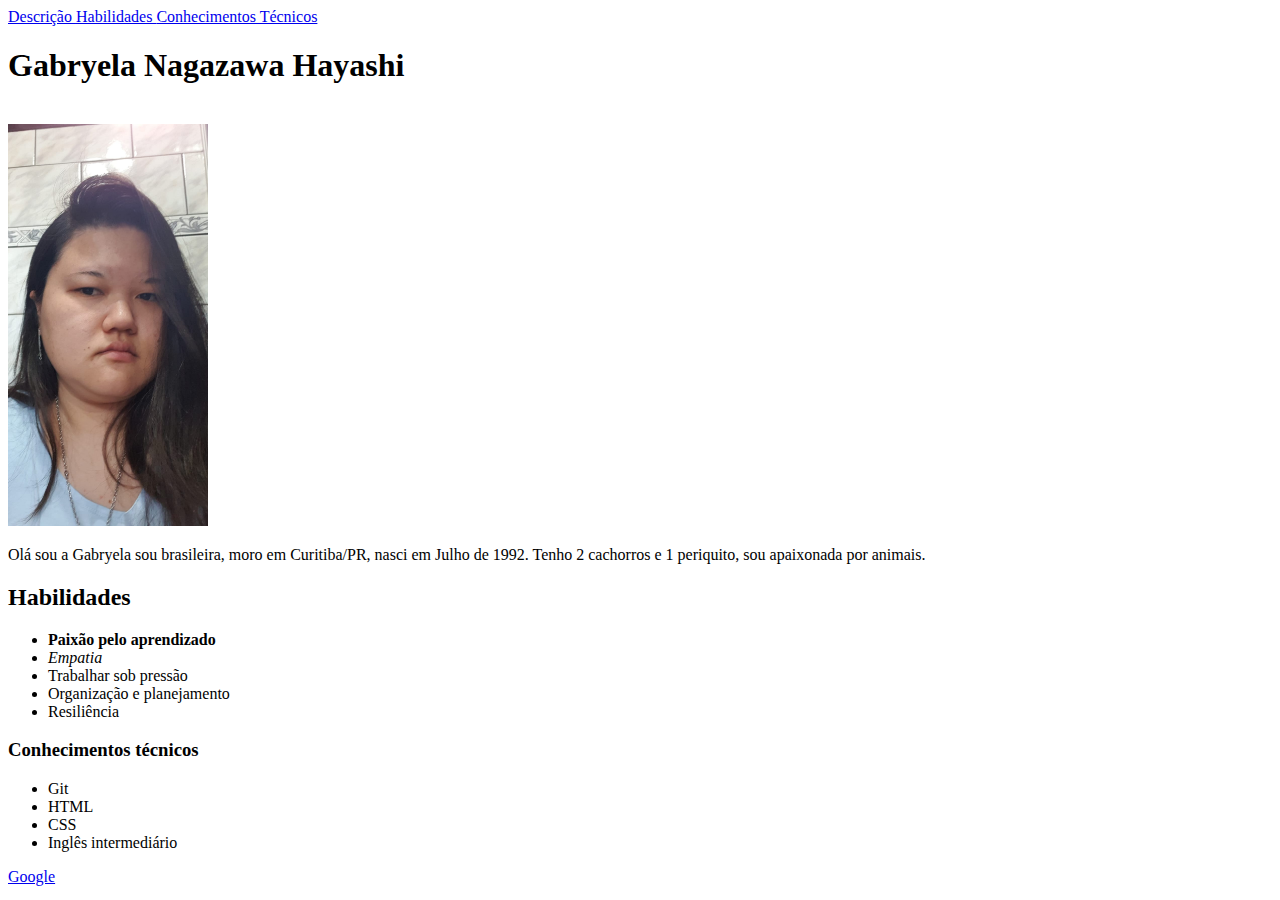
<file: Portifolio/index.html>
<!DOCTYPE html>
<html>
    <head>
        <meta charset="UTF-8">
        <style>
            
        </style>
    </head>
    <body>
        <a href="#id descricao"> Descrição </a>
        <a href="#id habilidades"> Habilidades </a>
        <a href="#id conhecimentos"> Conhecimentos Técnicos </a>
        <title>Portifólio Gabryela Nagazawa Hayashi</title>
        <h1>Gabryela Nagazawa Hayashi</h1> <br>
        <img src="WhatsApp Image 2022-06-13 at 14.13.19.jpeg" alt="Foto da Gabryela Nagazawa Hayashi" width="200px"><br>
        <p id="descricao">Olá sou a Gabryela sou brasileira, moro em Curitiba/PR, nasci em Julho de 1992. Tenho 2 cachorros e 1 periquito, sou apaixonada por animais.</p>
        <h2 id="habilidades">Habilidades</h2>
        <ul>
            <li><strong>Paixão pelo aprendizado</strong></li>
            <li><em>Empatia</em></li>
            <li>Trabalhar sob pressão</li>
            <li>Organização e planejamento</li>
            <li>Resiliência</li>
        </ul>
        <h3 id="conhecimentos">Conhecimentos técnicos</h3>
        <ul>
            <li>Git</li>
            <li>HTML</li>
            <li>CSS</li>
            <li>Inglês intermediário</li>
        </ul>
       <a href="https://www.google.com.br" target="_blank"> Google </a> 
    </body>
</html>
</file>
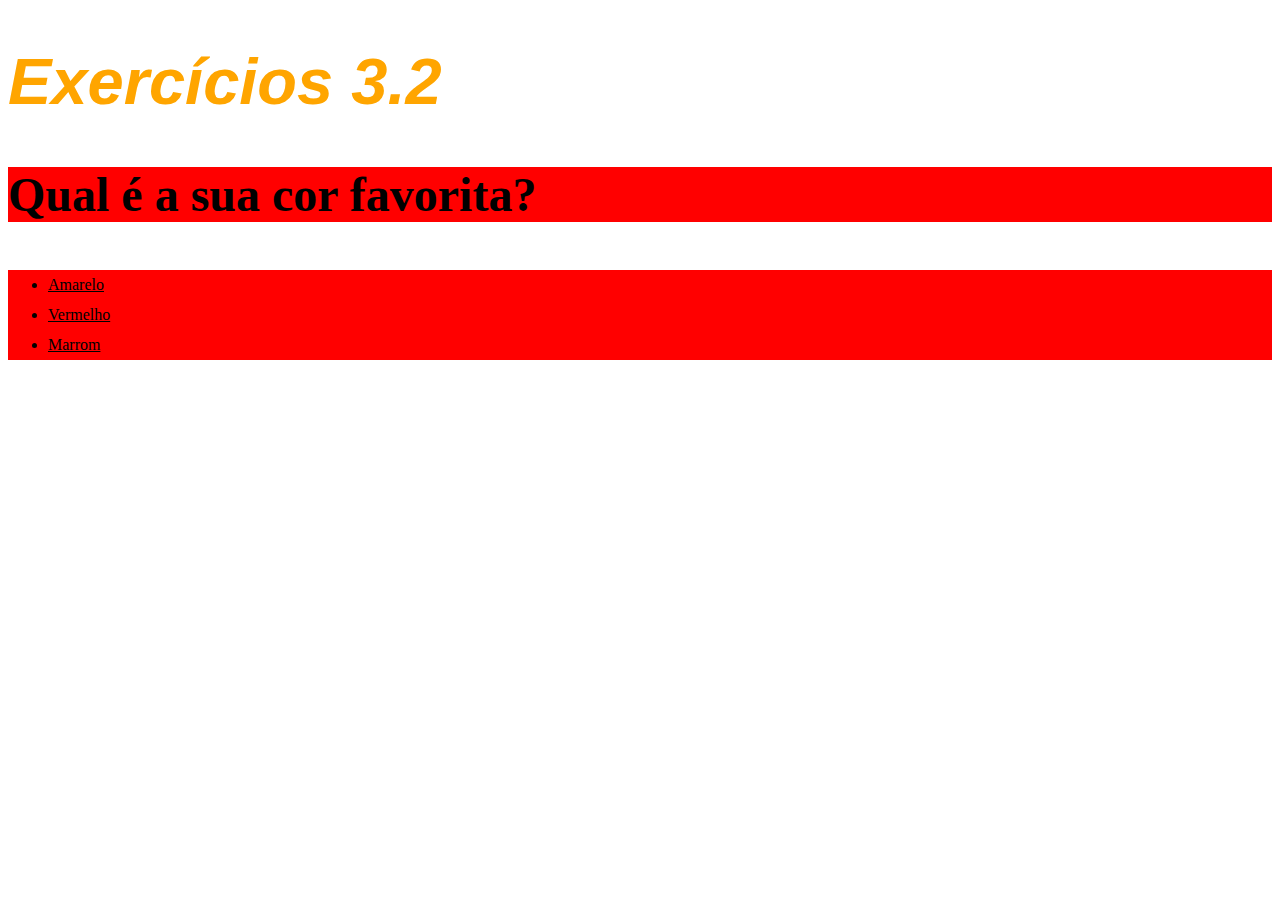
<file: trybe-exercicios/fundamentos/bloco3-introducao-html-css/primeiros-passos-css/index.html>
<!DOCTYPE html>
<html lang="pt-br">
  <head>
    <meta charset="UTF-8" />
    <title>HTML</title>
    <link rel="stylesheet" type="text/css" href="style.css">
    <style>
      /* h1 {
        font-size: 65px;
        color: orange;
        font-family: sans-serif;
        font-style: italic;
      }
      ul {
        background-color: blue;
        line-height: 30px;
        text-decoration:underline;
      }
      .background {
        background-color: red;
      }
      p {
          font-weight: 600;
          font-size: 3em;
      }
      body {
          font-size: 16px;
      } */
    </style>
  </head>
  <body>
    <h1>Exercícios 3.2</h1>
    <p class="background">Qual é a sua cor favorita?</p>
    <ul class="background">
      <li>Amarelo</li>
      <li>Vermelho</li>
      <li>Marrom</li>
    </ul>
  </body>
</html>
</file>
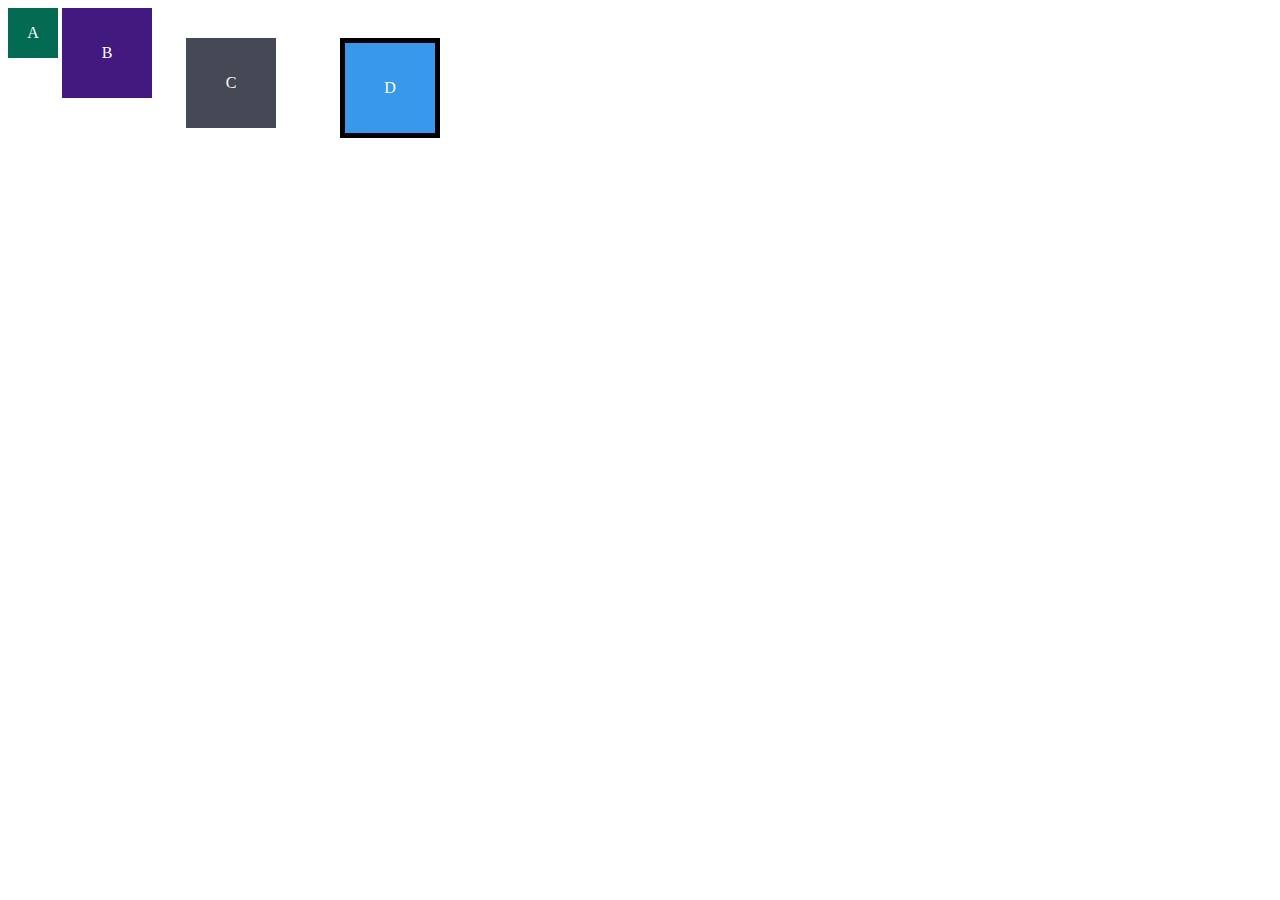
<file: trybe-exercicios/fundamentos/bloco3-introducao-html-css/seletores-e-posicionamentos/index.html>
<!DOCTYPE html>
<html lang="en">
<head>
  <meta charset="UTF-8">
  <meta name="viewport" content="width=device-width, initial-scale=1.0">
  <title>Exercício de Fixação: box model</title>
  <link rel="stylesheet" href="style.css">
</head>
<body>
  <div class="caixa width-and-height" style="background: #036b52">A</div>
  <div class="caixa width-and-height padding" style="background: #41197f;">B</div>
  <div class="caixa width-and-height padding margin" style="background: #444955">C</div>
  <div class="caixa width-and-height padding margin border" style="background: #3898EC">D</div>
</body>
</html>
</file>
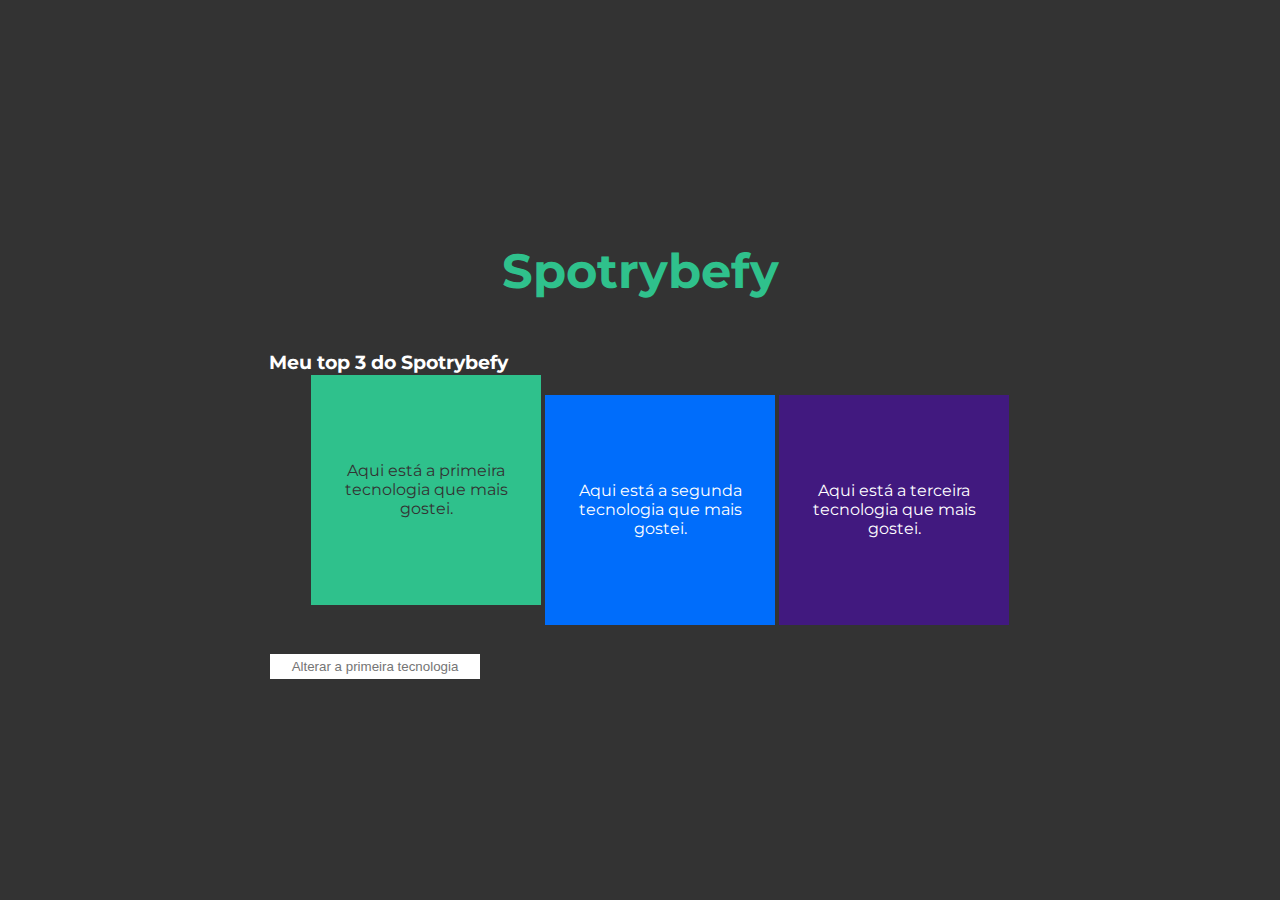
<file: trybe-exercicios/fundamentos/bloco5/eventos/index.html>
<!DOCTYPE html>
<html lang="pt-br">
  <head>
  <meta charset="UTF-8">
  <title>addEventListener</title>
  <link rel="preconnect" href="https://fonts.gstatic.com">
  <link href="https://fonts.googleapis.com/css2?family=Montserrat:wght@400;900&display=swap" rel="stylesheet">
  <link rel="stylesheet" href="style.css">
  </head>
  <body>
    <header>
      <h1>Spotrybefy</h1>
    </header>
    <main>
      <h3 id="my-spotrybefy">Meu top 3 do Spotrybefy</h3>
      <ul class="container">
        <li class="tech" id="first-li">Aqui está a primeira tecnologia que mais gostei.</li>
        <li id="second-li">Aqui está a segunda tecnologia que mais gostei.</li>
        <li id="third-li">Aqui está a terceira tecnologia que mais gostei.</li>
      </ul>
      <input type="text" id="input" placeholder="Alterar a primeira tecnologia">
    </main>
    <script src="main.js"></script>
  </body>
</html>
</file>
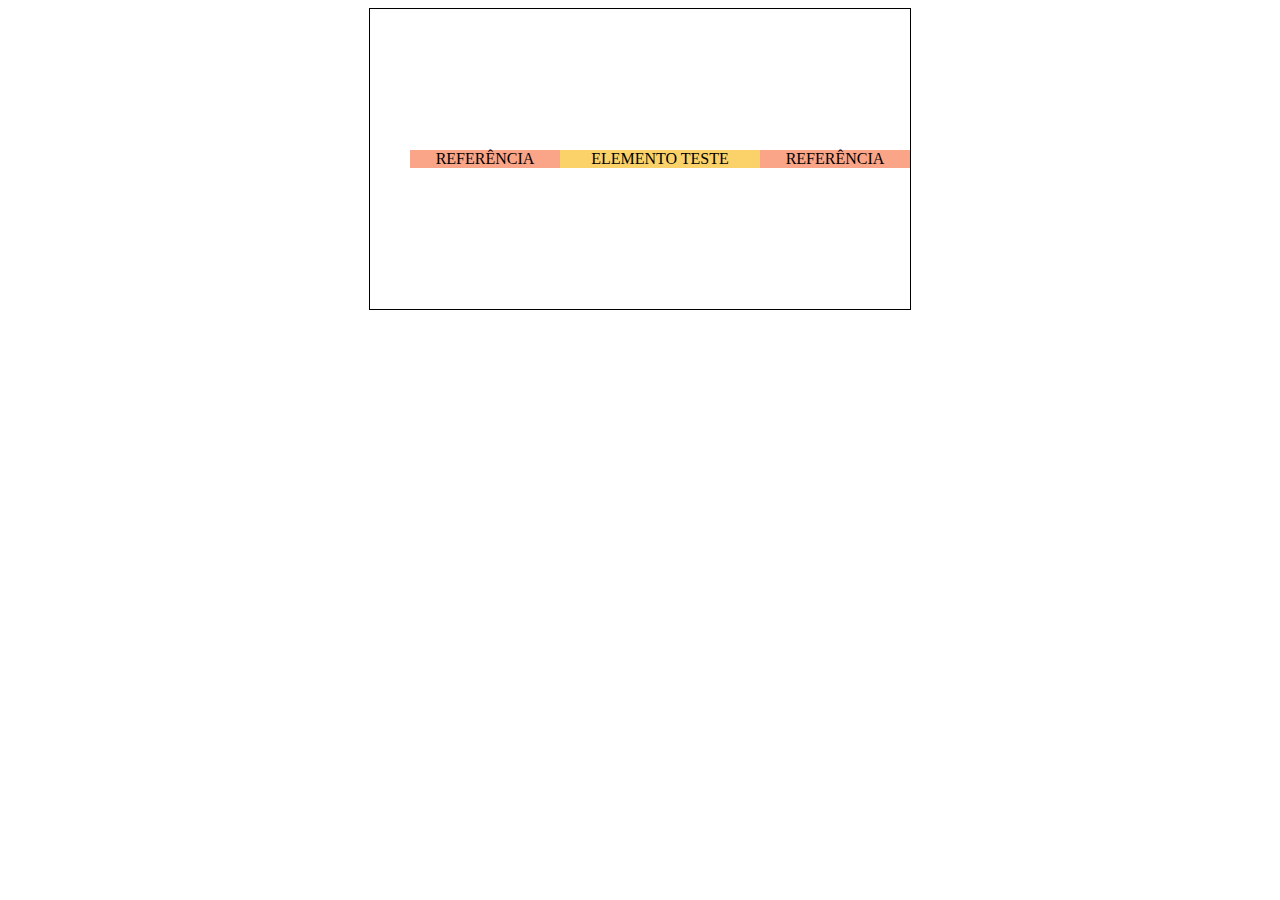
<file: trybe-exercicios/fundamentos/bloco6/flexbox/index.html>
<!DOCTYPE html>
<html lang="pt">
  <head>
    <meta charset="UTF-8">
    <meta name="viewport" content="width=device-width, initial-scale=1.0">
    <title>CSS FLEXBOX - ALIGN SELF</title>
    <style>
      .container {
        border: 1px solid black;
        display: flex;
        height: 300px;
        margin: auto;
        width: 500px;
      }

      .keep {
        align-self: center;
        background-color: #FAA488;
        display: flex;
        justify-content: center;
        width: 150px;
        list-style: none;
      }

      .change {
        /* Altere a propriedade align-self. */
        align-self: center;
        background-color: #FBD26A;
        display: flex;
        justify-content: center;
        width: 200px;
        list-style: none;
      }

    </style>
  </head>
  <body>
    <ul class="container">
      <li class="keep">REFERÊNCIA</li>
      <li class="change">ELEMENTO TESTE</li>
      <li class="keep">REFERÊNCIA</li>
    </ul>
  </body>
</html>
</file>
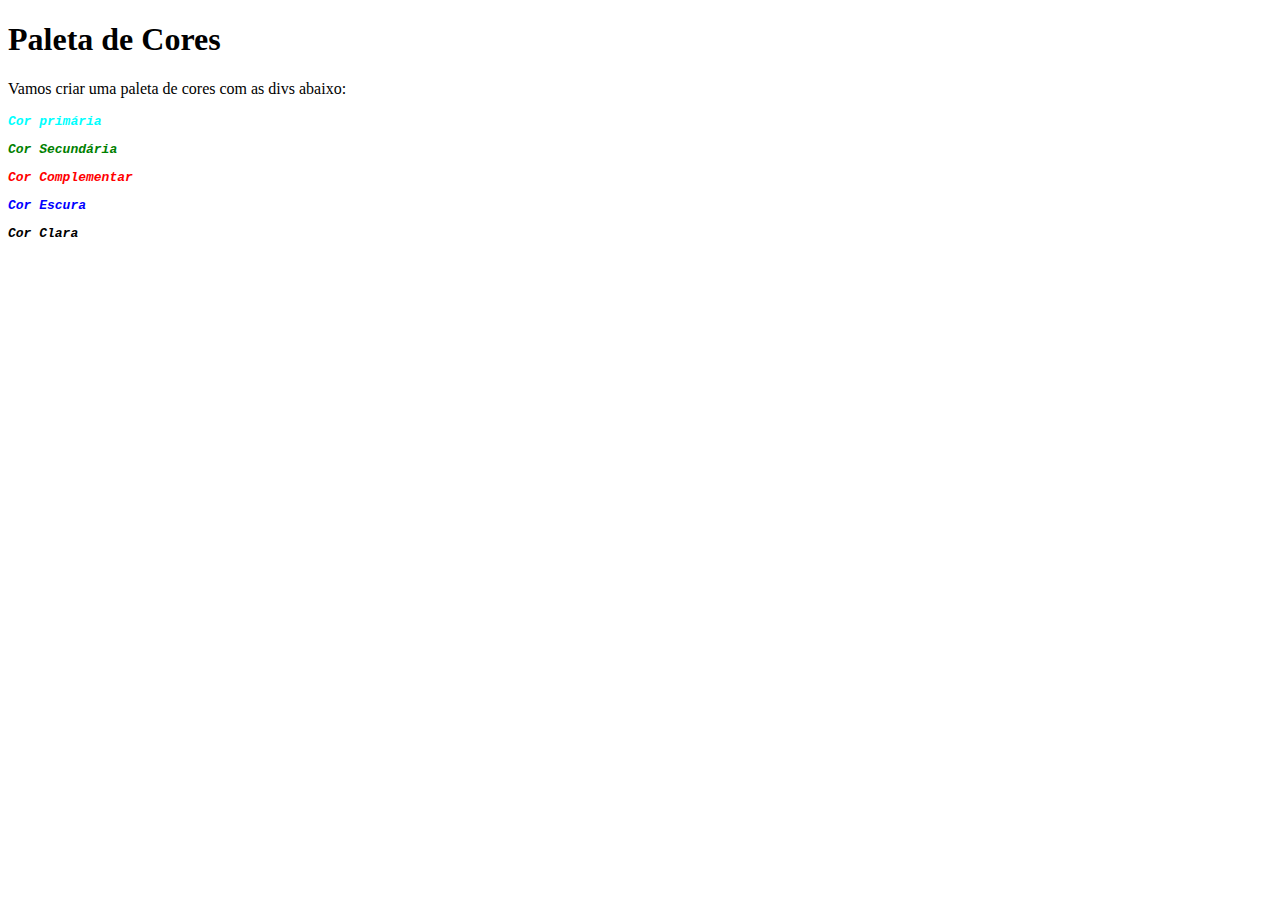
<file: trybe-exercicios/fundamentos/bloco3-introducao-html-css/seletores-e-posicionamentos/foguete1/index.html>
<!DOCTYPE html>
<html lang="pt-br">
<head>
  <meta charset="UTF-8">
  <title>Pseudoclasses</title>
  <link rel="stylesheet" href="style.css">
</head>
<body>
  <h1>Paleta de Cores</h1>
  <p>Vamos criar uma paleta de cores com as divs abaixo:</p>
  <div>
    <h3>Cor primária</h3>
  </div>
  <div>
    <h3>Cor Secundária</h3>
  </div>
  <div>
    <h3>Cor Complementar</h3>
  </div>
  <div>
    <h3>Cor Escura</h3>
  </div>
  <div>
    <h3>Cor Clara</h3>
  </div>
</body>
</html>
</file>
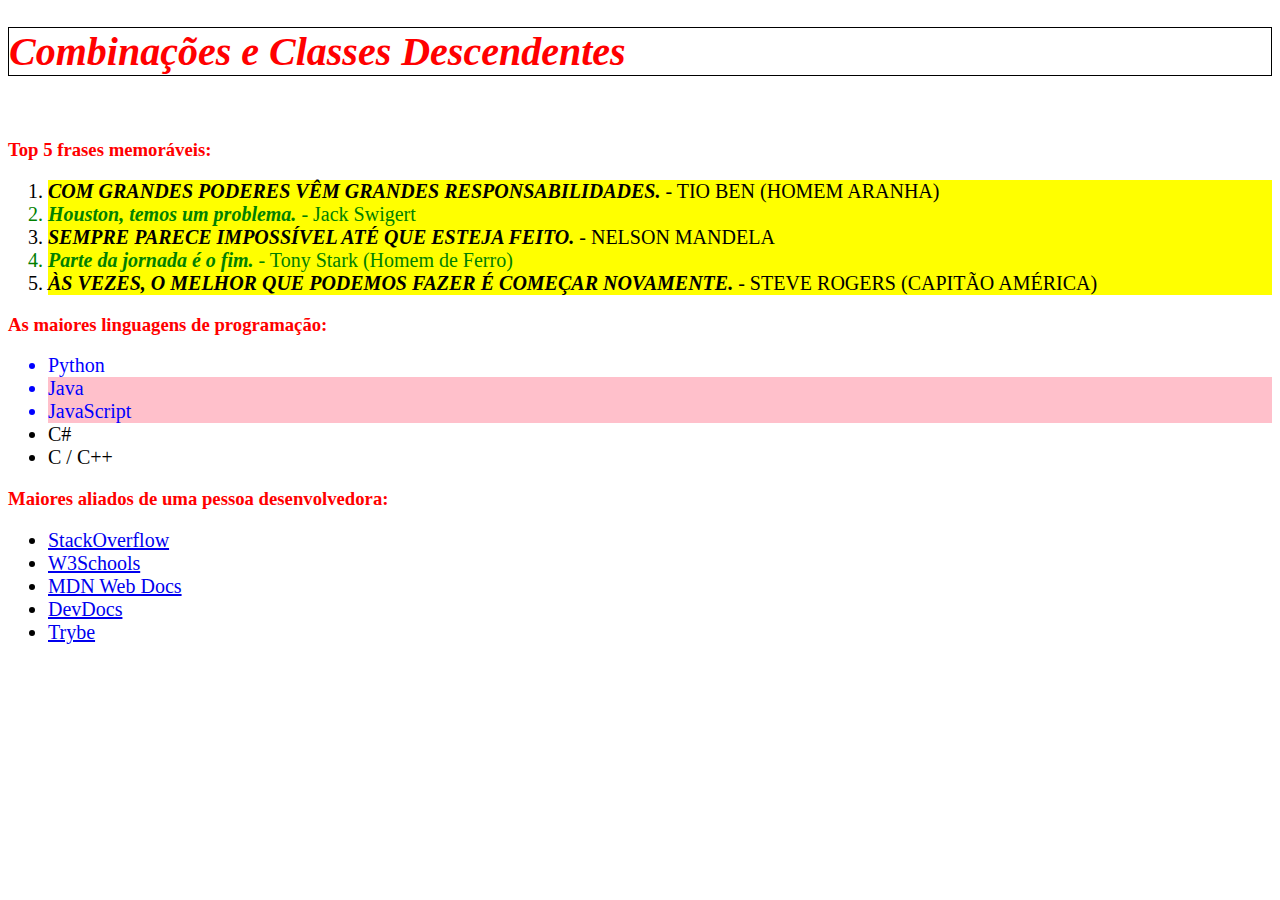
<file: trybe-exercicios/fundamentos/bloco3-introducao-html-css/seletores-e-posicionamentos/foguete2/index.html>
<!DOCTYPE html>
<html lang="pt-br">
  <head>
    <meta charset="UTF-8">
    <link rel="stylesheet" href="style.css">
    <title>#GoTrybe</title>
  </head>
  <body>
    <h1><em>Combinações e Classes Descendentes</em></h1>
    <br />
    <h3>Top 5 frases memoráveis:</h3>
    <ol>
      <li><em>Com grandes poderes vêm grandes responsabilidades.</em> - Tio Ben (Homem Aranha)</li>
      <li><em>Houston, temos um problema.</em> - Jack Swigert</li>
      <li><em>Sempre parece impossível até que esteja feito.</em> - Nelson Mandela</li>
      <li><em>Parte da jornada é o fim.</em> - Tony Stark (Homem de Ferro)</li>
      <li><em>Às vezes, o melhor que podemos fazer é começar novamente.</em> - Steve Rogers (Capitão América)</li>
    </ol>
    <h3>As maiores linguagens de programação:</h3>
    <ul>
      <li class="lista">Python</li>
      <li class="lista java">Java</li>
      <li class="lista java">JavaScript</li>
      <li>C#</li>
      <li>C / C++</li>
    </ul>
    <h3>Maiores aliados de uma pessoa desenvolvedora:</h3>
    <ul>
      <li class="pri">
        <a href="https://pt.stackoverflow.com/" target="_blank">StackOverflow</a>
      </li>
      <li class="sec">
        <a href="https://www.w3schools.com/" target="_blank">W3Schools</a>
      </li>
      <li class="ter">
        <a href="https://developer.mozilla.org/pt-BR/" target="_blank">MDN Web Docs</a>
      </li>
      <li class="quar">
        <a href="https://devdocs.io/" target="_blank">DevDocs</a>
      </li>
      <li class="quin">
        <a href="https://app.betrybe.com/" target="_blank">Trybe</a>
      </li>
    </ul>
  </body>
</html>
</file>
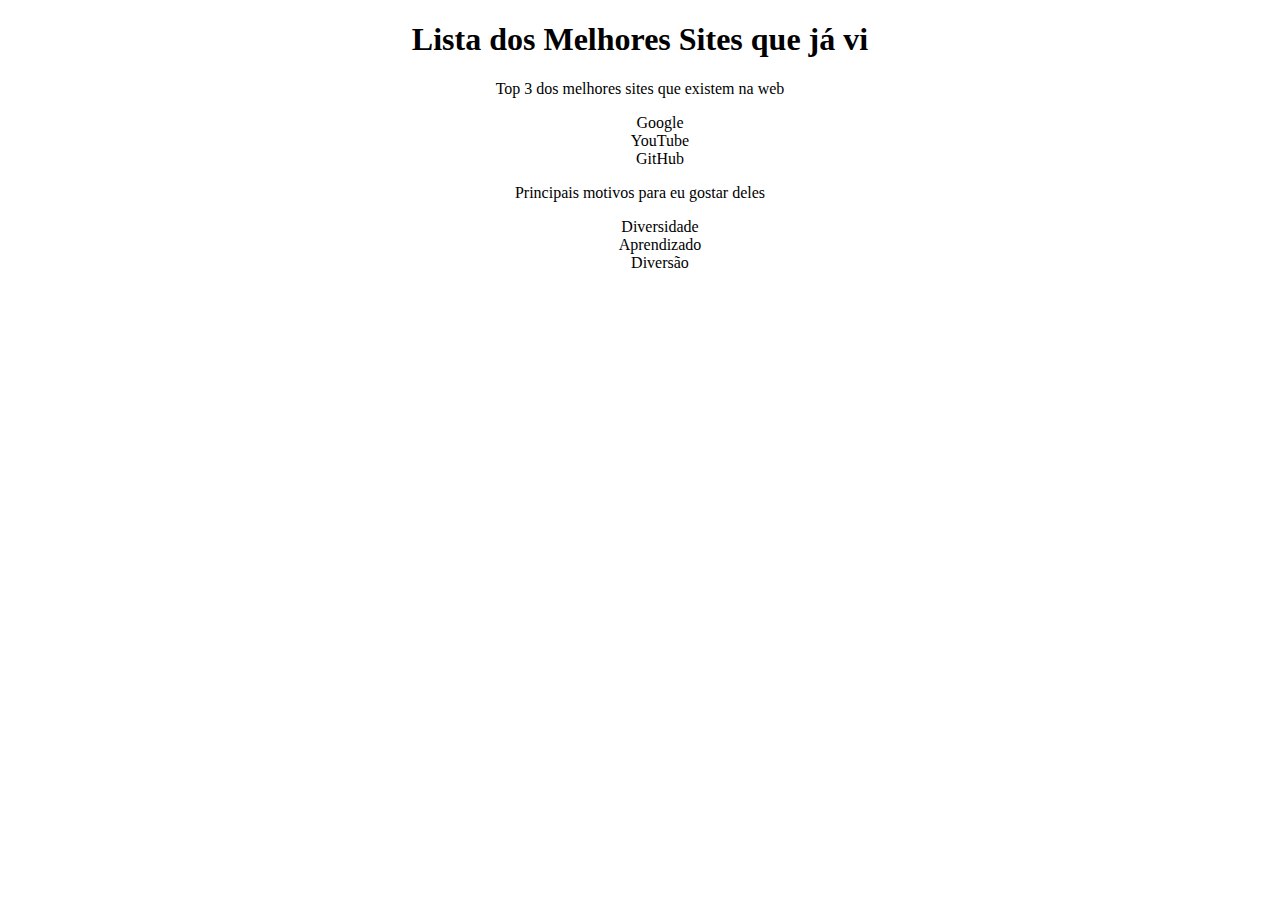
<file: trybe-exercicios/fundamentos/bloco3-introducao-html-css/seletores-e-posicionamentos/grupamento/index.html>
<!DOCTYPE html>
<html lang="pt-br">
  <head>
    <meta charset="UTF-8">
    <link rel="stylesheet" href="style.css" type="text/css">
    <title>Agrupando Seletores</title>
    <link rel="stylesheet" href="style.css">
  </head>
  <body>
    <h1>Lista dos Melhores Sites que já vi</h1>
    <p>Top 3 dos melhores sites que existem na web</p>
    <ol>
        <li>Google</li>
        <li>YouTube</li>
        <li>GitHub</li>
    </ol>
    <p>Principais motivos para eu gostar deles</p>
    <ul>
        <li>Diversidade</li>
        <li>Aprendizado</li>
        <li>Diversão</li>
    </ul>
  </body>
</html>
</file>
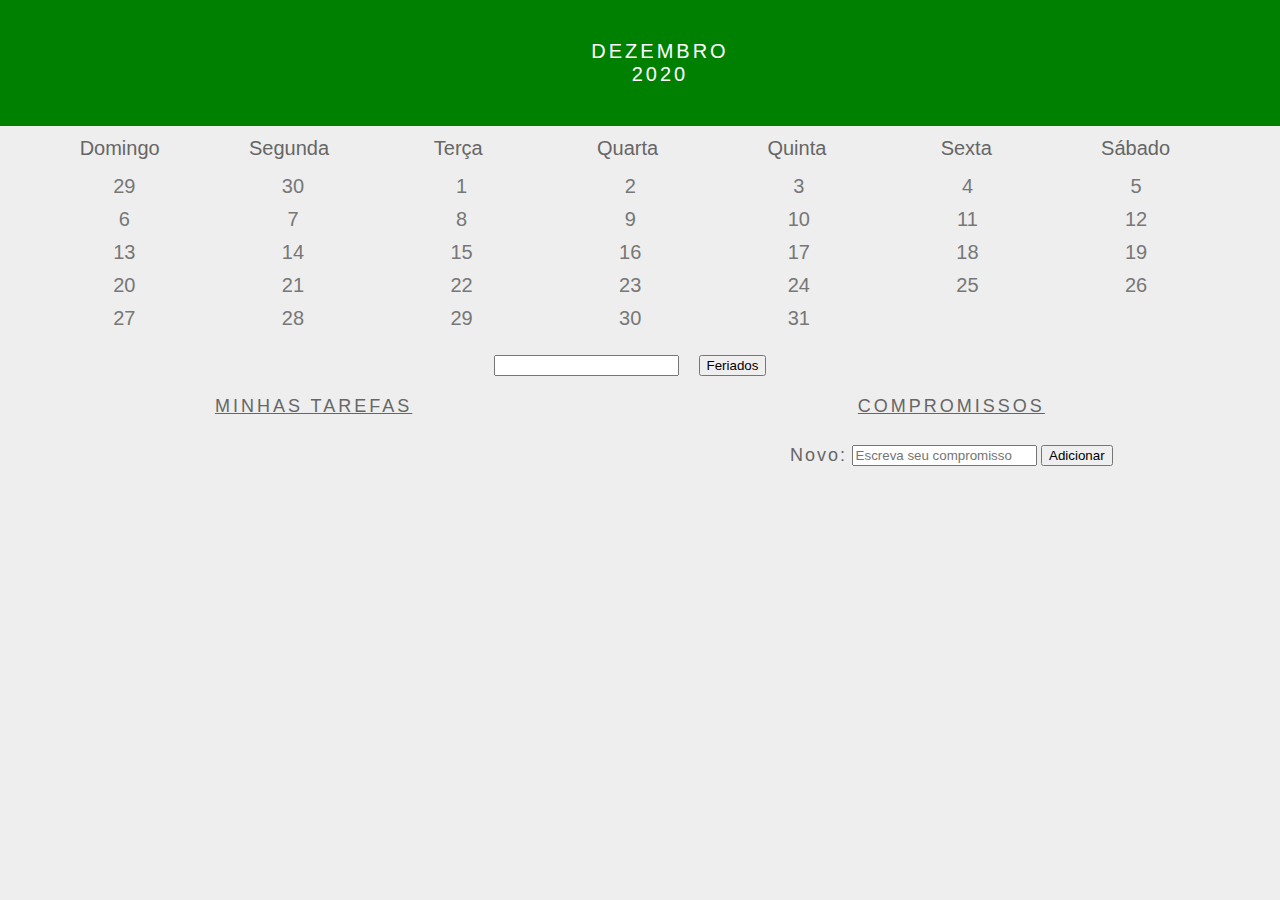
<file: trybe-exercicios/fundamentos/bloco5/eventos/foguete/index.html>
<!DOCTYPE html>
<html>
  <head>
    <link rel="stylesheet" href="style.css">
    <meta charset="UTF-8" />
    <meta name="viewport" content="width=device-width" />
    <title>Calendar</title>
  </head>
  <body>
    <header class="month-container">
      <ul>
        <li id="month">Dezembro</li>
        <li id="year">2020</li>
      </ul>
    </header>
    <div class="week-days-container">
      <ul class="week-days">
      </ul>
    </div>
    <div class="days-container">
      <ul id="days">
      </ul>
    </div>
    <div class="buttons-container">
    </div>
    <section class="tasks-container">
      <div class="my-tasks">
        <h3>MINHAS TAREFAS</h3>
      </div>
      <div class="input-container">
        <h3>COMPROMISSOS</h3>
        <label for="task-input">Novo:</label>
        <input type="text"
          id="task-input"
          placeholder="Escreva seu compromisso"
        >
        <button id="btn-add">Adicionar</button>
      </div>
      <div class="task-list-container">
        <ul class="task-list">
        </ul>
      </div>
    </section>
    <script src="script.js"></script>
  </body>
</html>
</file>
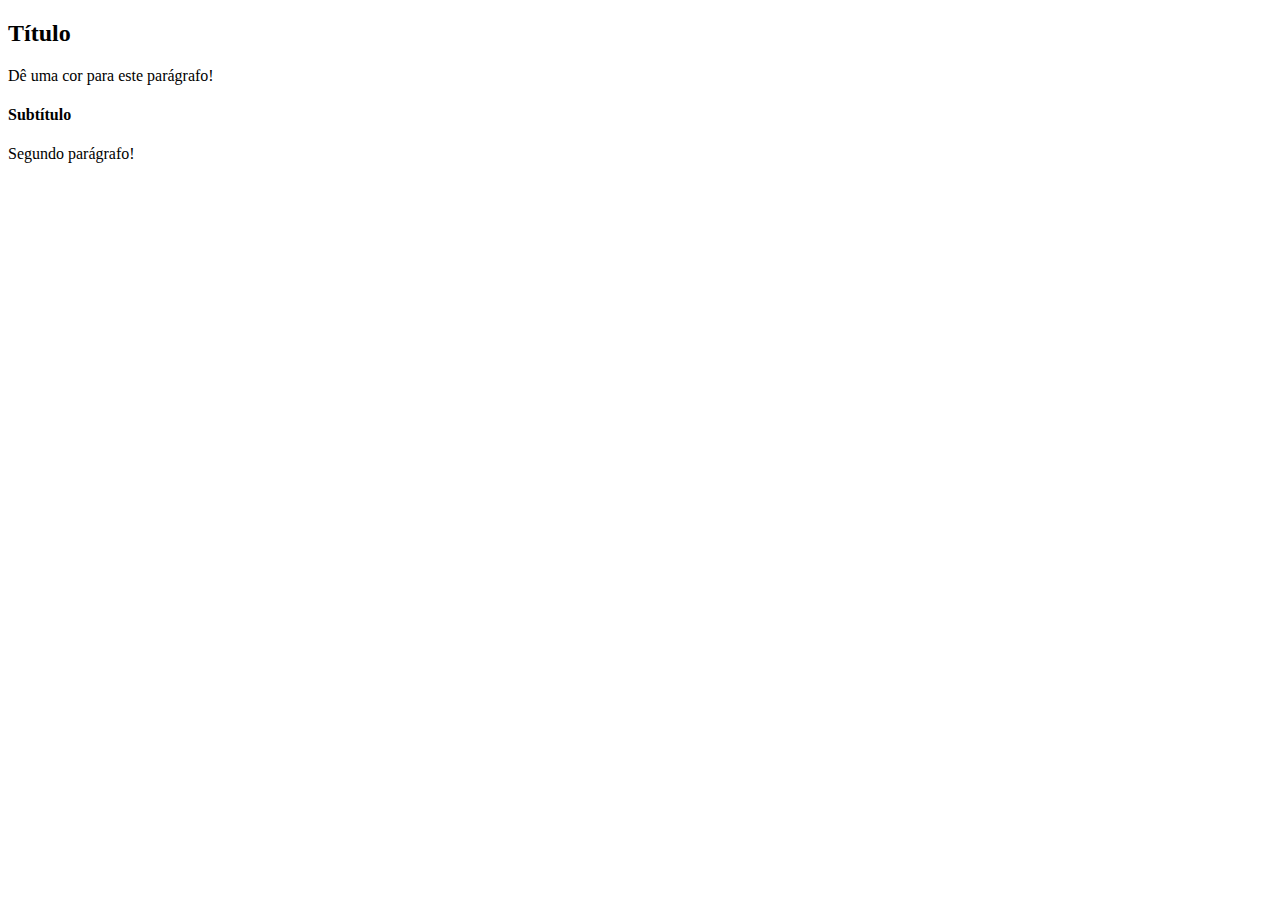
<file: trybe-exercicios/fundamentos/bloco5/aula.htm>
<!DOCTYPE html>
<html>
  <body>
    <header>
      <h2 id="page-title">Título</h2>
      <p id="paragraph oi">Dê uma cor para este parágrafo!</p>
      <h4 id="subtitle">Subtítulo</h4>
      <p id="second-paragraph oi">Segundo parágrafo!</p>
    </header>
    <script>
      const paragraph = document.getElementById("paragraph");
      paragraph.style.color = "red";
      document.getElementById("page-title").innerText = "Crepusculo"
      document.getElementById("second-paragraph").innerText = "jdjieakdofkdiejdlf"
      document.getElementById("subtitle").innerText = "jkdhiuewuijheruhr"
      console.log(document.getElementsByClassName("oi"))
      document.getElementsByClassName("oi")[0] = e
    </script>
  </body>
</html>
</file>
<file: trybe-exercicios/fundamentos/bloco3-introducao-html-css/primeiros-passos-css/style.css>
h1 {
    font-size: 65px;
    color: orange;
    font-family: sans-serif;
    font-style: italic;
  }
  ul {
    background-color: blue;
    line-height: 30px;
    text-decoration:underline;
  }
  .background {
    background-color: red;
  }
  p {
      font-weight: 600;
      font-size: 3em;
  }
  body {
      font-size: 16px;
  }
</file>
<file: trybe-exercicios/fundamentos/bloco3-introducao-html-css/seletores-e-posicionamentos/style.css>
.caixa {
    color: white;
    display: inline-block;
    line-height: 50px;
    text-align: center;
    vertical-align: top;
  }
  
  .width-and-height {
    height: 50px;
    width: 50px;
  }
  
  /* insira na classe abaixo um padding de 20px para aplicá-lo aos itens B, C e D */
  .padding {
      padding: 20px;
  }
  
  /* insira na classe abaixo uma margem de 30px para aplicá-la aos itens C e D */
  .margin {
      margin: 30px;
  
  }
  
  /* insira na classe abaixo uma borda com valor '5px solid black' para aplicá-la ao item D */
  .border {
      border: 5px solid black;
  
  }
</file>
<file: trybe-exercicios/fundamentos/bloco5/eventos/style.css>
body {
    align-items: center;
    background-color: #333;
    color: white;
    display: flex;
    flex-flow: column wrap;
    font-family: Montserrat, sans-serif;
    height: 100vh;
    justify-content: center;
    margin: 0;
    padding: 0;
    width: 100vw;
  }
  
  .container {
    display: flex;
    flex-flow: row wrap;
  }
  
  .container li {
    align-items: center;
    display: flex;
    flex-flow: column wrap;
    height: 200px;
    justify-content: center;
    margin: 2px;
    padding: 15px;
    text-align: center;
    transition: all 0.25s ease;
    width: 200px;
  }
  
  h1 {
    font-size: 48px;
    color: #2fc18c;
  }
  
  .container li:nth-of-type(1) {
    background-color: #2fc18c;
    color: #333;
  }
  
  .container li:nth-of-type(2) {
    background-color: #006dfb;
  }
  
  .container li:nth-of-type(3) {
    background-color: #41197f;
  }
  
  input {
    border: 1px solid #333;
    margin: 10px 0;
    padding: 5px;
    text-align: center;
    width: 200px;
  }
  
  input:hover {
    border: 1px solid #2fc18c;
  }
  
  input:focus {
    border: 1px solid #006dfb;
    outline: 2px solid #006dfb;
  }
  
  .tech {
    transform: translateY(-20px);
  }
</file>
<file: trybe-exercicios/fundamentos/bloco3-introducao-html-css/seletores-e-posicionamentos/foguete1/style.css>
div:hover {
    border: 2px solid black;
}
h3:nth-of-type(2n+1) {
    font-style: italic;
}
div:nth-of-type(1) {
    color: aqua;
}
div:nth-of-type(2) {
    color: green;
}
div:nth-of-type(3) {
    color: red;
}
div:nth-of-type(4) {
    color: blue;
}
div>:nth-of-type(5) {
    color: purple;
}
h3:nth-of-type(1) {
    font-family: 'Courier New', Courier, monospace;
    font-size: small;
}
h3:nth-of-type(2){
    font-family: 'Franklin Gothic Medium', 'Arial Narrow', Arial, sans-serif;
    font-size: smaller;
}
h3:nth-of-type(3){
    font-family: 'Gill Sans', 'Gill Sans MT', Calibri, 'Trebuchet MS', sans-serif;
    font-size: xx-large;
}
h3:nth-of-type(4){
    font-family: 'Lucida Sans', 'Lucida Sans Regular', 'Lucida Grande', 'Lucida Sans Unicode', Geneva, Verdana, sans-serif;
    font-size: medium;
}
h3:nth-of-type(5){
    font-family: 'Segoe UI', Tahoma, Geneva, Verdana, sans-serif;
    font-size: xx-small;
}
</file>
<file: trybe-exercicios/fundamentos/bloco3-introducao-html-css/seletores-e-posicionamentos/foguete2/style.css>
ol li {
    background-color: yellow;
}
ol li:nth-of-type(2n+1){
    text-transform: uppercase ;
}
ol li:nth-of-type(2n){
    color: green;
}
h1, h3{
    color: red;
}
h1{
    font-size: 40px;
    border: 1px solid black;
}
li {
    font-size: 20px;
}
ol li em {
    font-weight: bold;
}
ul li a:hover{
    font-weight: bold;
}
ul li.pri a:hover{
    color: orange;
}
ul li.sec a:hover{
    color: green;
}
ul li.ter a:hover{
    color: black;
}
ul li.quar a:hover{
    color: yellow;
}
ul li.quin a:hover{
    color: green;
}
.lista{
    color: blue;
}
.java{
    background-color: pink;
}
</file>
<file: trybe-exercicios/fundamentos/bloco3-introducao-html-css/seletores-e-posicionamentos/grupamento/style.css>
h1, p, ul, ol {
    text-align: center;
}
li:hover {
    background-color: aqua;
}
li:active {
    color: brown;
}
ul, ol {
    list-style: none;
}
</file>
<file: trybe-exercicios/fundamentos/bloco5/eventos/foguete/style.css>
* {
    margin: 0;
  }
  
  body {
    font-family: Verdana, Geneva, Tahoma, sans-serif;
    background-color: #eee;
  }
  
  button {
    margin: 20px;
  }
  
  #btn-add {
    margin: 0;
  }
  
  .buttons-container {
    background-color: #eee;
    display: inline-block;
    text-align: center;
    width: 100%;
  }
  
  #days {
    margin: 0;
  }
  
  #days li {
    color: #777;
    display: inline-block;
    font-size:20px;
    margin: 5px 0;
    text-align: center;
    vertical-align: middle;
    width: 13.6%;
  }
  
  .input-container {
    width: 49%;
    height: 100px;
    display: inline-block;
  }
  
  input {
    margin-top: 8px;
  }
  
  label {
    color: #666;
    font-size: 18px;
    font-weight: 500;
    letter-spacing: 2px;
    vertical-align: middle;
  }
  
  .month-container {
    background: green;
    padding: 40px 25px;
    text-align: center;
  }
  
  .month-container ul li {
    color:white;
    font-size: 20px;
    letter-spacing: 3px;
    list-style-type: none;
    text-transform: uppercase;
  }
  
  .my-tasks {
    clear: both;
    float: left;
    height: 100px;
    vertical-align: middle;
    width: 49%;
  }
  
  .my-tasks div {
    border: 1px solid black;
    border-radius: 100%;
    box-shadow: 0 4px 8px 0 rgba(0, 0, 0, 0.2), 0 6px 20px 0 rgba(0, 0, 0, 0.19);
    display: inline-block;
    height: 35px;
    margin-left: 10px;
    vertical-align: middle;
    width: 35px;
  }
  
  .my-tasks div:hover {
    height: 45px;
    width: 45px;
  }
  
  .my-tasks span {
    color: #666;
    font-size: 18px;
    font-weight: 500;
    letter-spacing: 3px;
    padding-bottom: 10px;
    vertical-align: middle;
  }
  
  .tasks-container {
    height: 130px;
    justify-content: center;
    text-align: center;
    width: 100%;
  }
  
  .tasks-container h3 {
    color: #666;
    font-size: 18px;
    font-weight: 500;
    margin-bottom: 20px;
    text-decoration: underline;
    letter-spacing: 3px;
  }
  
  .task-list {
    margin-top: 20px;
  }
  
  .task-list-container {
    display: inline-block;
  }
  
  .task-list-container ul {
    list-style-type: none;
    padding: 0;
    color: #666;
    font-size: 18px;
    font-weight: 500;
    letter-spacing: 2px;
    vertical-align: middle;
  }
  
  .week-days-container {
    margin-left: 35px;
  }
  
  .week-days li {
    color: #666;
    display: inline-block;
    text-align: center;
    vertical-align: middle;
    width: 13.6%;
  }
  
  .week-days {
    font-size: 20px;
    margin: 0px;
    padding: 10px 0;
  }
</file>
